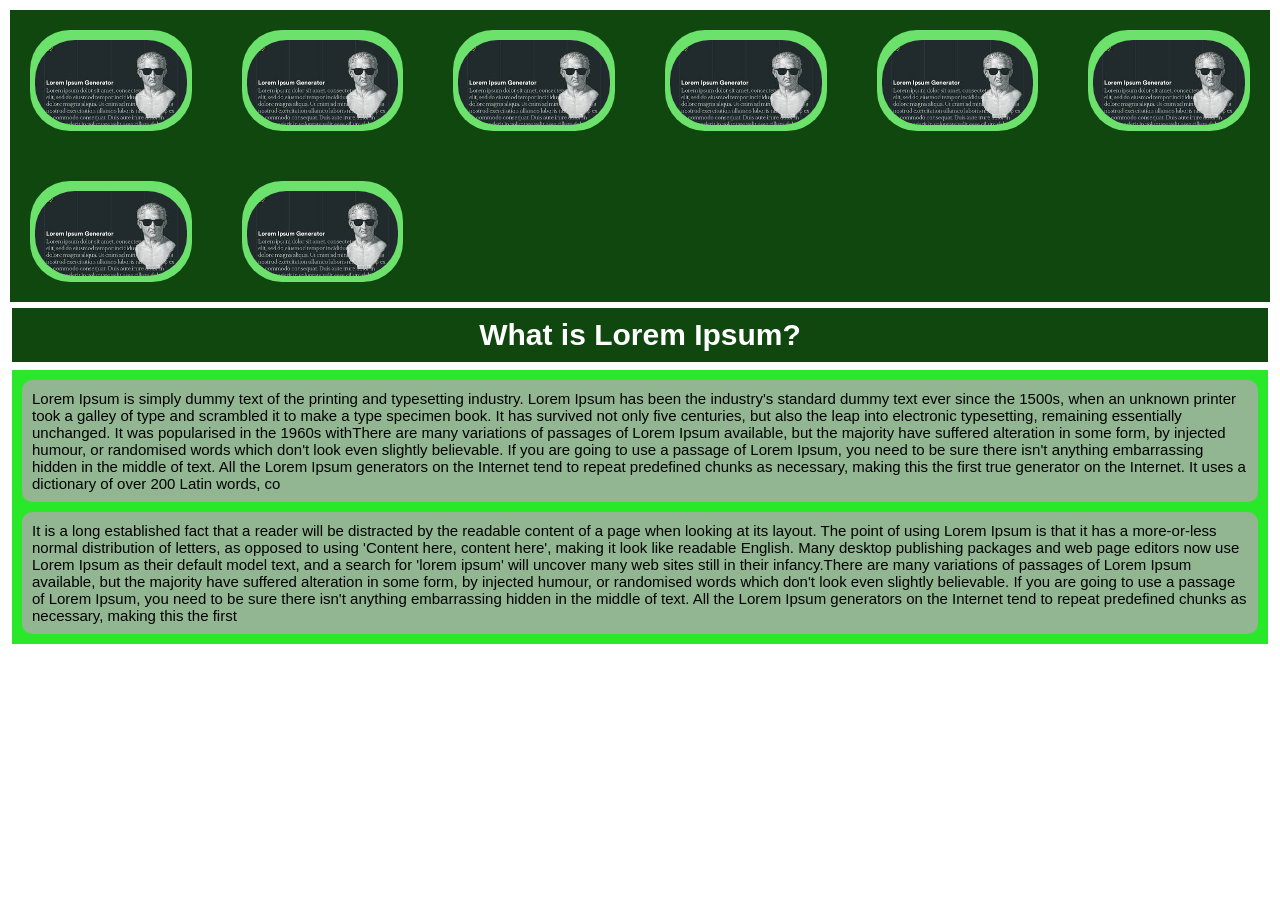
<file: Index_Midterm.html>
<!DOCTYPE html>

<html lang="en">

<head>
    <meta charset="UTF-8">
    <meta name="viewport" content="width=device-width, initial-scale=1.0">
    <title>Midterm Project</title>
    <link rel="stylesheet" href="css_Midterm.css">
</head>
<body>
    <div class="grid-container">
        <div class="gallery">
            <div><img src="lorem_Ipsum.jfif" alt="Image 1"></div>
            <div><img src="lorem_Ipsum.jfif" alt="Image 2"></div>
            <div><img src="lorem_Ipsum.jfif" alt="Image 3"></div>
            <div><img src="lorem_Ipsum.jfif" alt="Image 4"></div>
            <div><img src="lorem_Ipsum.jfif" alt="Image 5"></div>
            <div><img src="lorem_Ipsum.jfif" alt="Image 6"></div>
            <div><img src="lorem_Ipsum.jfif" alt="Image 7"></div>
            <div><img src="lorem_Ipsum.jfif" alt="Image 8"></div>
        </div>
        <div class="header">What is Lorem Ipsum?</div>
        <div class="main">
            <div class="block">Lorem Ipsum is simply dummy text of the printing and typesetting industry. Lorem Ipsum has been the industry's standard dummy text ever since the 1500s, when an unknown printer took a galley of type and scrambled it to make a type specimen book. It has survived not only five centuries, but also the leap into electronic typesetting, remaining essentially unchanged. It was popularised in the 1960s withThere are many variations of passages of Lorem Ipsum available, but the majority have suffered alteration in some form, by injected humour, or randomised words which don't look even slightly believable. If you are going to use a passage of Lorem Ipsum, you need to be sure there isn't anything embarrassing hidden in the middle of text. All the Lorem Ipsum generators on the Internet tend to repeat predefined chunks as necessary, making this the first true generator on the Internet. It uses a dictionary of over 200 Latin words, co</div>
            <div class="block">It is a long established fact that a reader will be distracted by the readable content of a page when looking at its layout. The point of using Lorem Ipsum is that it has a more-or-less normal distribution of letters, as opposed to using 'Content here, content here', making it look like readable English. Many desktop publishing packages and web page editors now use Lorem Ipsum as their default model text, and a search for 'lorem ipsum' will uncover many web sites still in their infancy.There are many variations of passages of Lorem Ipsum available, but the majority have suffered alteration in some form, by injected humour, or randomised words which don't look even slightly believable. If you are going to use a passage of Lorem Ipsum, you need to be sure there isn't anything embarrassing hidden in the middle of text. All the Lorem Ipsum generators on the Internet tend to repeat predefined chunks as necessary, making this the first</div>
        </div>
    </div>
</body>
</html>
</file>
<file: css_Midterm.css>
body {
    font-family: Arial, sans-serif;
    margin: 0;
    padding: 10px;
    height: 100%;
}

.grid-container {
    display: grid;
    grid-template-columns: 1fr;
    gap: 4px;
    height: 100%;
}

.header {
    background-color: #f1f1f1;
    padding: 10px;
    text-align: center;
    font-size: 30px;
    position: relative;
    background-color: rgb(15, 71, 15);
    margin: 2px;
    color: white;
    font-weight: bold;
}

.header:hover::before,
.header:hover::after {
    content: "😊";
    position: absolute;
    top: 50%;
    transform: translateY(-50%);
}

.header:hover::before {
    left: 28%;
}

.header:hover::after {
    right: 28%;
}

.gallery {
    display: grid;
    grid-template-columns: repeat(auto-fit, minmax(200px, 1fr)); /* Responsive columns */
    gap: 10px;
    background-color: rgb(15, 71, 15);
}

.gallery div {
    overflow: hidden;
    background-color: rgb(108, 226, 108);
    margin: 20px;
    padding: 10px 5px 2px 5px;
    border-radius: 40px;
}

.gallery div:hover{
  border: 1px solid white;
}

.gallery img {
    width: 100%;
    height: auto;
    transition: transform 0.3s, opacity 0.3s;
    border-radius: 40px;
}

.gallery img:hover {
    transform: scale(1.2);
    
}

.gallery div:hover img {
    opacity: 1;
}

.gallery div img {
    opacity: 1;
}

.gallery:hover div img {
    opacity: 0.5;
}

.gallery:hover div:hover img {
    opacity: 1;
}

.main {
    display: grid;
    grid-template-columns: 1fr;
    gap: 10px;
    margin: 2px;
    background-color: rgb(41, 231, 41);
    padding: 10px;
}


.block {
    padding: 20px;
    transition: color 0.3s;
    background-color: rgb(146, 182, 146);
    font-size: 15px;
    border-radius: 10px;
    padding: 10px;
}

.block:hover::first-letter {
    color: red;
    font-size: 25px;
}
</file>
